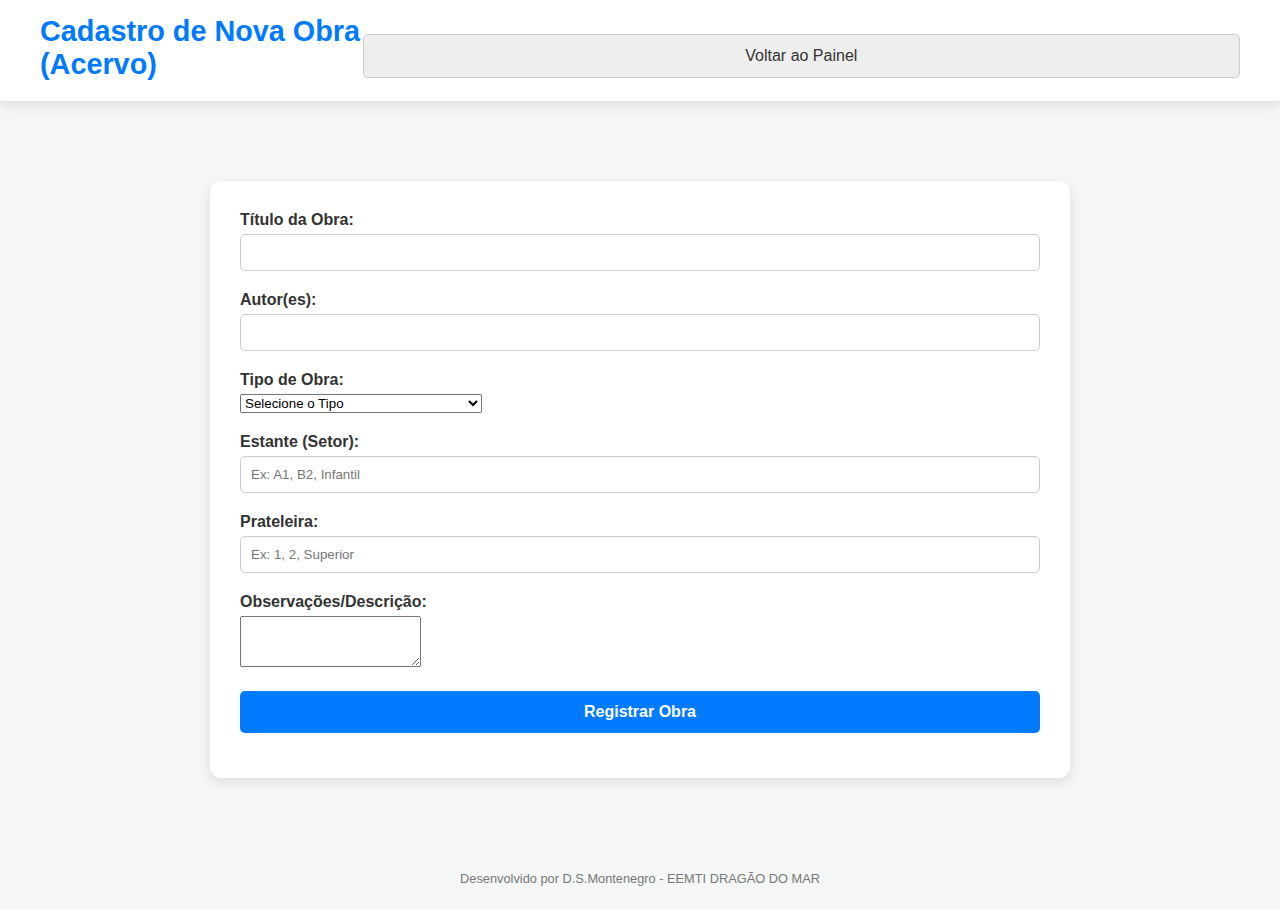
<file: cadastro_acervo.html>
<!DOCTYPE html>
<html lang="pt-BR">
<head>
    <meta charset="UTF-8">
    <meta name="viewport" content="width=device-width, initial-scale=1.0">
    <title>Cadastro de Acervo - EEMTI DRAGÃO DO MAR</title>
    <link rel="stylesheet" href="styles.css"> 
    <style>
        .form-container {
            width: 90%;
            max-width: 800px;
            margin: 50px auto;
            background-color: var(--cor-card);
            padding: 30px;
            border-radius: 10px;
            box-shadow: var(--sombra-elegante);
        }
    </style>
</head>
<body>
    <header class="main-header">
        <div class="header-info">
            <h1>Cadastro de Nova Obra (Acervo)</h1>
        </div>
        <button class="btn-secundario" onclick="window.location.href='painel_principal.html'">Voltar ao Painel</button>
    </header>

    <div class="form-container">
        
        <form id="cadastroAcervoForm">
            
            <div class="input-group">
                <label for="titulo">Título da Obra:</label>
                <input type="text" id="titulo" name="titulo" required>
            </div>

            <div class="input-group">
                <label for="autor">Autor(es):</label>
                <input type="text" id="autor" name="autor" required>
            </div>
            
            <div class="input-group">
                <label for="tipoObra">Tipo de Obra:</label>
                <select id="tipoObra" name="tipoObra" required>
                    <option value="">Selecione o Tipo</option>
                    <option value="Livro Didático">Livro Didático</option>
                    <option value="Literatura">Literatura</option>
                    <option value="Referência">Referência (Enciclopédia, Dicionário)</option>
                    <option value="Outro Material">Outro Material (Revista, CD, etc)</option>
                </select>
            </div>
            
            <div class="input-group">
                <label for="estante">Estante (Setor):</label>
                <input type="text" id="estante" name="estante" placeholder="Ex: A1, B2, Infantil" required>
            </div>

            <div class="input-group">
                <label for="prateleira">Prateleira:</label>
                <input type="text" id="prateleira" name="prateleira" placeholder="Ex: 1, 2, Superior" required>
            </div>
            
            <div class="input-group">
                <label for="descricao">Observações/Descrição:</label>
                <textarea id="descricao" name="descricao" rows="3"></textarea>
            </div>
            
            <button type="submit" class="btn-principal">Registrar Obra</button>
        </form>
        
        <p id="mensagemAcervo" class="mensagem-erro"></p>
    </div>
    
    <footer>
        <p>Desenvolvido por D.S.Montenegro - EEMTI DRAGÃO DO MAR</p>
    </footer>

    <script src="script.js"></script>
</body>
</html>
</file>
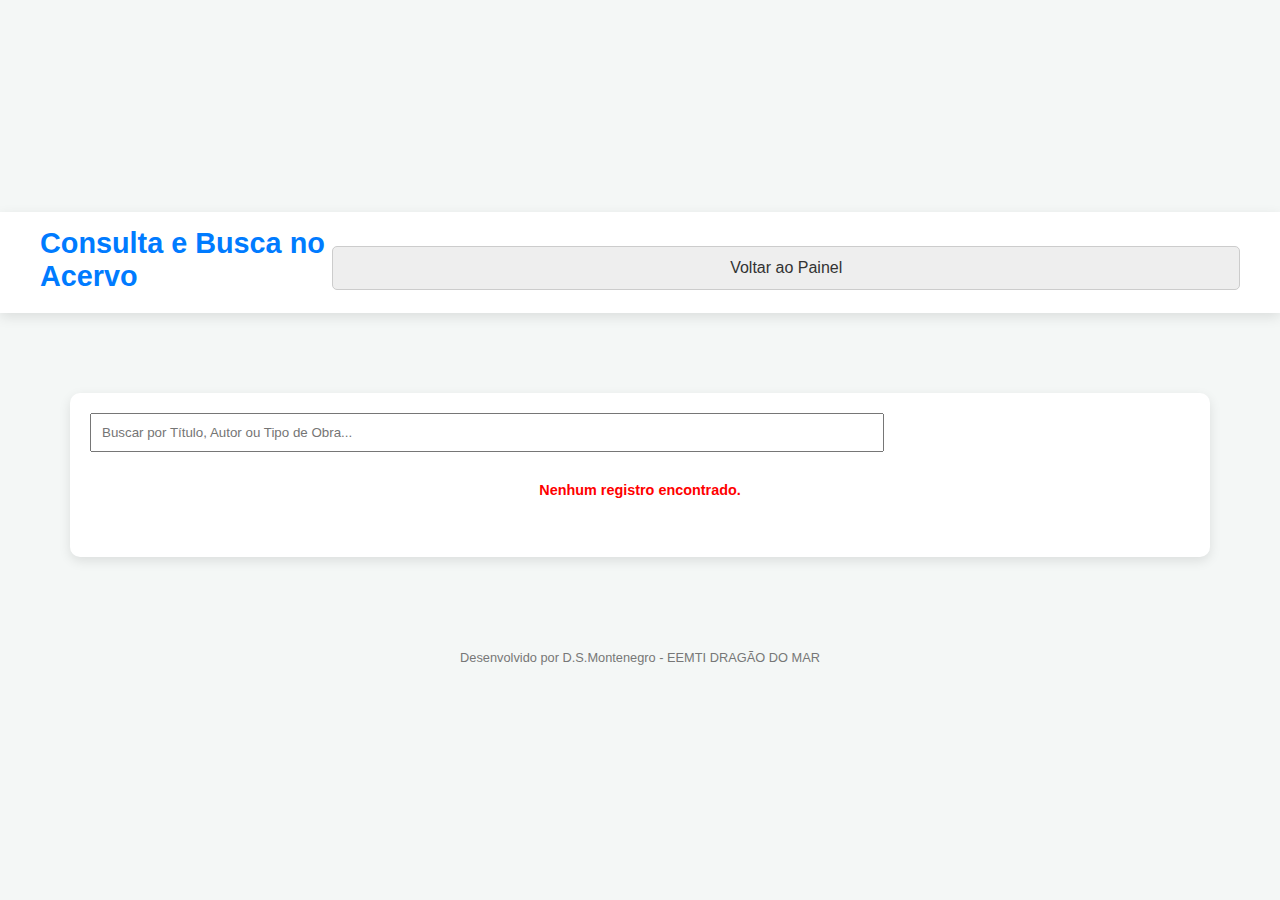
<file: consulta_acervo.html>
<!DOCTYPE html>
<html lang="pt-BR">
<head>
    <meta charset="UTF-8">
    <meta name="viewport" content="width=device-width, initial-scale=1.0">
    <title>Consulta de Acervo - EEMTI DRAGÃO DO MAR</title>
    <link rel="stylesheet" href="styles.css"> 
    <style>
        .form-container {
            width: 95%;
            max-width: 1100px;
            margin: 50px auto;
            background-color: var(--cor-card);
            padding: 20px;
            border-radius: 10px;
            box-shadow: var(--sombra-elegante);
        }
        .consulta-header {
            display: flex;
            justify-content: space-between;
            align-items: center;
            margin-bottom: 20px;
        }
        #tabelaAcervo {
            width: 100%;
            border-collapse: collapse;
            margin-top: 15px;
            font-size: 0.9em;
        }
        #tabelaAcervo th, #tabelaAcervo td {
            border: 1px solid #ddd;
            padding: 8px;
            text-align: left;
        }
        #tabelaAcervo th {
            background-color: var(--cor-principal);
            color: white;
            cursor: pointer;
        }
        #mensagemConsulta {
            text-align: center;
            padding: 10px;
        }
    </style>
</head>
<body>
    <header class="main-header">
        <div class="header-info">
            <h1>Consulta e Busca no Acervo</h1>
        </div>
        <button class="btn-secundario" onclick="window.location.href='painel_principal.html'">Voltar ao Painel</button>
    </header>

    <div class="form-container">
        
        <div class="consulta-header">
            <input type="text" id="campoBusca" placeholder="Buscar por Título, Autor ou Tipo de Obra..." style="width: 70%; padding: 10px;">
            <span id="contadorRegistros"></span>
        </div>

        <p id="mensagemConsulta" class="mensagem-erro">Carregando dados...</p>
        
        <div style="overflow-x: auto;">
            <table id="tabelaAcervo">
                <thead>
                    <tr>
                        </tr>
                </thead>
                <tbody>
                    </tbody>
            </table>
        </div>
        
    </div>
    
    <footer>
        <p>Desenvolvido por D.S.Montenegro - EEMTI DRAGÃO DO MAR</p>
    </footer>

    <script src="script.js"></script>
</body>
</html>
</file>
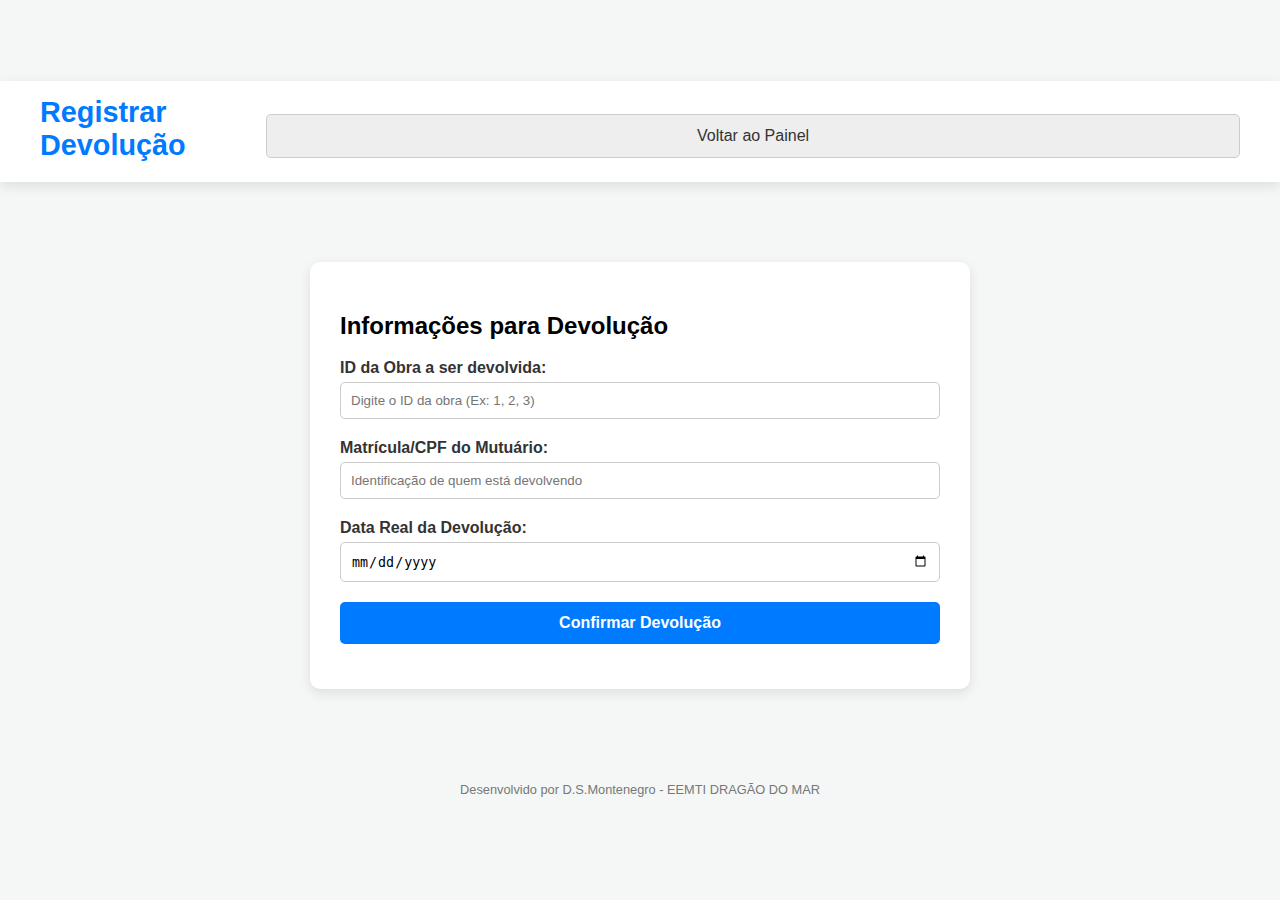
<file: registro_devolucao.html>
<!DOCTYPE html>
<html lang="pt-BR">
<head>
  <meta charset="utf-8" />
  <meta name="viewport" content="width=device-width, initial-scale=1" />
  <title>Registro de Devolução - EEMTI DRAGÃO DO MAR</title>
  <link rel="stylesheet" href="styles.css">
  <style>
    .form-container { width: 90%; max-width: 600px; margin: 50px auto; background-color: var(--cor-card); padding: 30px; border-radius: 10px; box-shadow: var(--sombra-elegante); }
  </style>
</head>
<body>
  <header class="main-header">
    <div class="header-info">
      <h1>Registrar Devolução</h1>
    </div>
    <button class="btn-secundario" onclick="window.location.href='painel_principal.html'">Voltar ao Painel</button>
  </header>

  <div class="form-container">
    <form id="registroDevolucaoForm">
      <h2>Informações para Devolução</h2>
      <div class="input-group">
        <label for="idObraDevolucao">ID da Obra a ser devolvida:</label>
        <input type="number" id="idObraDevolucao" name="idObraDevolucao" placeholder="Digite o ID da obra (Ex: 1, 2, 3)" required>
      </div>

      <div class="input-group">
        <label for="matriculaDevolucao">Matrícula/CPF do Mutuário:</label>
        <input type="text" id="matriculaDevolucao" name="matriculaDevolucao" placeholder="Identificação de quem está devolvendo" required>
      </div>

      <div class="input-group">
        <label for="dataDevolucaoReal">Data Real da Devolução:</label>
        <input type="date" id="dataDevolucaoReal" name="dataDevolucaoReal" required>
      </div>

      <button type="submit" class="btn-principal">Confirmar Devolução</button>
    </form>

    <p id="mensagemDevolucao" class="mensagem-erro"></p>
  </div>

  <footer>
    <p>Desenvolvido por D.S.Montenegro - EEMTI DRAGÃO DO MAR</p>
  </footer>

  <script src="script.js"></script>
</body>
</html>
</file>
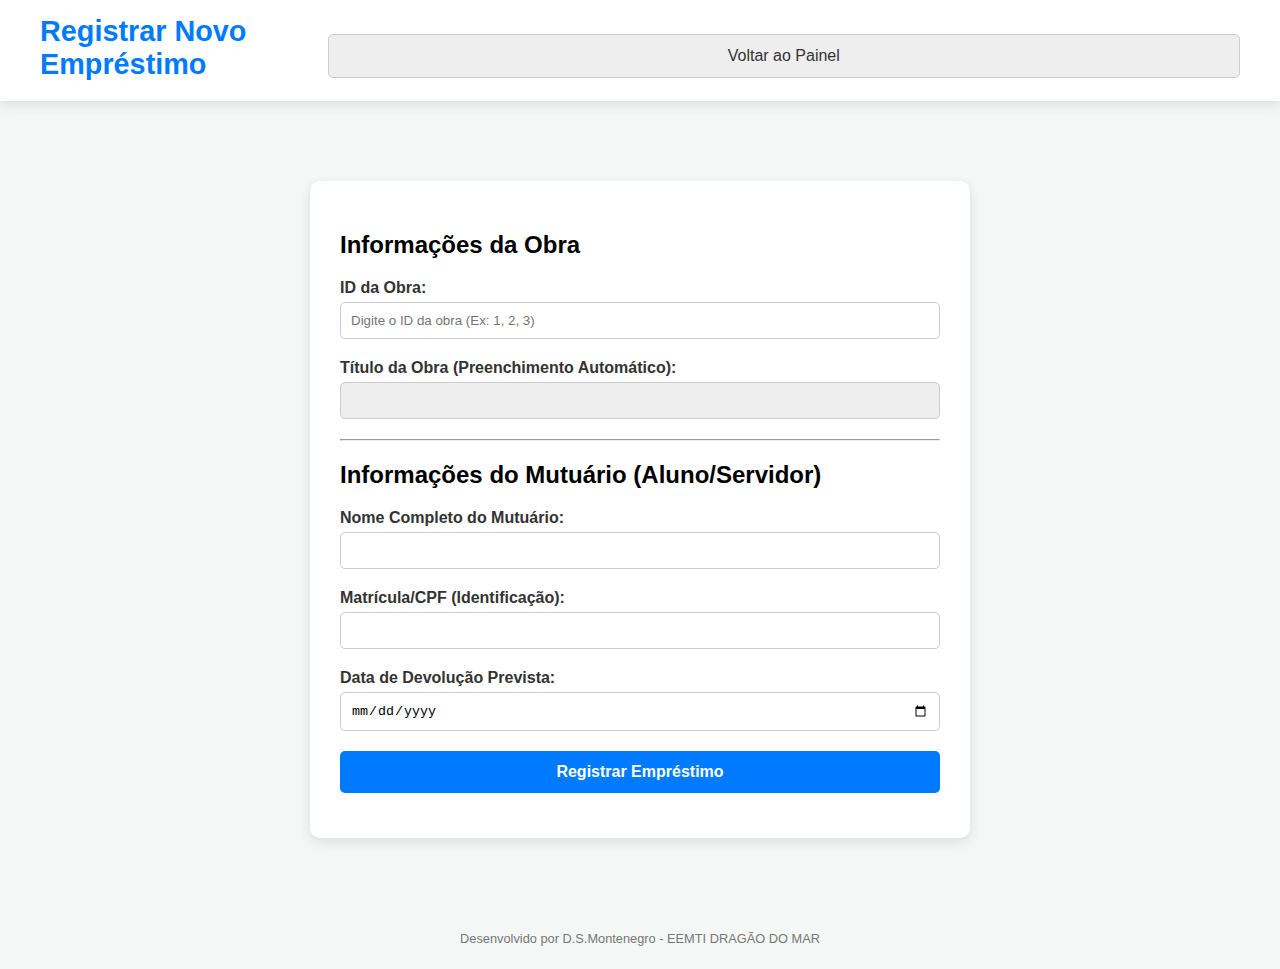
<file: registro_emprestimo.html>
<!DOCTYPE html>
<html lang="pt-BR">
<head>
    <meta charset="UTF-8">
    <meta name="viewport" content="width=device-width, initial-scale=1.0">
    <title>Registro de Empréstimo - EEMTI DRAGÃO DO MAR</title>
    <link rel="stylesheet" href="styles.css"> 
    <style>
        .form-container {
            width: 90%;
            max-width: 600px;
            margin: 50px auto;
            background-color: var(--cor-card);
            padding: 30px;
            border-radius: 10px;
            box-shadow: var(--sombra-elegante);
        }
    </style>
</head>
<body>
    <header class="main-header">
        <div class="header-info">
            <h1>Registrar Novo Empréstimo</h1>
        </div>
        <button class="btn-secundario" onclick="window.location.href='painel_principal.html'">Voltar ao Painel</button>
    </header>

    <div class="form-container">
        
        <form id="registroEmprestimoForm">
            
            <h2>Informações da Obra</h2>
            <div class="input-group">
                <label for="idObra">ID da Obra:</label>
                <input type="number" id="idObra" name="idObra" placeholder="Digite o ID da obra (Ex: 1, 2, 3)" required>
            </div>
            
            <div class="input-group">
                <label for="tituloObra">Título da Obra (Preenchimento Automático):</label>
                <input type="text" id="tituloObra" name="tituloObra" readonly style="background-color: #eee;">
            </div>

            <hr style="margin: 20px 0;">

            <h2>Informações do Mutuário (Aluno/Servidor)</h2>
            <div class="input-group">
                <label for="nomeMutuario">Nome Completo do Mutuário:</label>
                <input type="text" id="nomeMutuario" name="nomeMutuario" required>
            </div>
            
            <div class="input-group">
                <label for="matricula">Matrícula/CPF (Identificação):</label>
                <input type="text" id="matricula" name="matricula" required>
            </div>

            <div class="input-group">
                <label for="dataDevolucaoPrevista">Data de Devolução Prevista:</label>
                <input type="date" id="dataDevolucaoPrevista" name="dataDevolucaoPrevista" required>
            </div>
            
            <button type="submit" class="btn-principal">Registrar Empréstimo</button>
        </form>
        
        <p id="mensagemEmprestimo" class="mensagem-erro"></p>
    </div>
    
    <footer>
        <p>Desenvolvido por D.S.Montenegro - EEMTI DRAGÃO DO MAR</p>
    </footer>

    <script src="script.js"></script>
</body>
</html>
</file>
<file: styles.css>
:root {
    /* Cores personalizadas para a escola EEMTI DRAGÃO DO MAR */
    --cor-principal: #007bff; 
    --cor-secundaria: #0056b3; 
    --cor-fundo: #f4f7f6; 
    --cor-card: #ffffff; 
    --sombra-elegante: 0 4px 12px rgba(0, 0, 0, 0.1);
}

body {
    font-family: 'Segoe UI', Tahoma, Geneva, Verdana, sans-serif;
    background-color: var(--cor-fundo);
    display: flex;
    justify-content: center;
    align-items: center;
    min-height: 100vh;
    margin: 0;
    flex-direction: column;
}

.login-container {
    background-color: var(--cor-card);
    padding: 40px;
    border-radius: 10px;
    box-shadow: var(--sombra-elegante);
    width: 100%;
    max-width: 400px; 
    text-align: center;
}

.logo {
    width: 100px;
    margin-bottom: 20px;
}

h1 {
    color: var(--cor-principal);
    font-size: 1.5em;
    margin-bottom: 30px;
}

.input-group {
    margin-bottom: 20px;
    text-align: left;
}

.input-group label {
    display: block;
    margin-bottom: 5px;
    font-weight: bold;
    color: #333;
}

.input-group input {
    width: 100%;
    padding: 10px;
    border: 1px solid #ccc;
    border-radius: 5px;
    box-sizing: border-box; 
}

.btn-principal, .btn-secundario {
    width: 100%;
    padding: 12px;
    border: none;
    border-radius: 5px;
    cursor: pointer;
    font-size: 1em;
    margin-top: 10px;
    transition: background-color 0.3s ease;
    text-decoration: none; 
    display: block;
    text-align: center;
}

.btn-principal {
    background-color: var(--cor-principal);
    color: white;
    font-weight: bold;
}

.btn-principal:hover {
    background-color: var(--cor-secundaria);
}

.btn-secundario {
    background-color: #eee;
    color: #333;
    border: 1px solid #ccc;
}

.btn-secundario:hover {
    background-color: #ddd;
}

.actions {
    margin-top: 20px;
}

.mensagem-erro {
    color: red;
    margin-top: 15px;
    font-weight: bold;
    font-size: 0.9em;
}

footer {
    margin-top: 20px;
    padding: 10px;
    color: #777;
    font-size: 0.8em;
}

/* --- ESTILOS DO PAINEL PRINCIPAL (Necessário para o futuro) --- */

.main-header {
    background-color: var(--cor-card);
    box-shadow: var(--sombra-elegante);
    padding: 15px 40px;
    display: flex;
    justify-content: space-between;
    align-items: center;
    width: 100%;
    box-sizing: border-box;
    margin-bottom: 30px;
}

.header-info h1 {
    margin: 0 0 5px 0;
    font-size: 1.8em;
}

.header-info p {
    margin: 0;
    color: #666;
    font-size: 0.9em;
}

.painel-grid {
    display: grid;
    grid-template-columns: repeat(auto-fit, minmax(300px, 1fr)); 
    gap: 30px;
    padding: 20px;
    width: 90%;
    max-width: 1200px;
    margin: 0 auto;
}

.card {
    background-color: var(--cor-card);
    border-radius: 10px;
    box-shadow: 0 2px 5px rgba(0, 0, 0, 0.05);
    padding: 30px;
    text-align: center;
    transition: transform 0.3s ease;
}

.card:hover {
    transform: translateY(-5px); 
}

.card h2 {
    color: var(--cor-principal);
    font-size: 1.8em;
    margin-top: 0;
    border-bottom: 2px solid var(--cor-fundo);
    padding-bottom: 10px;
    margin-bottom: 15px;
}

.btn-pequeno {
    margin-top: 10px;
    display: block;
    width: calc(100% - 20px); 
    box-sizing: border-box;
    background-color: #f0f0f0;
    color: var(--cor-principal);
    border: 1px solid var(--cor-principal);
    text-decoration: none;
    padding: 8px;
    font-weight: normal;
}
</file>
